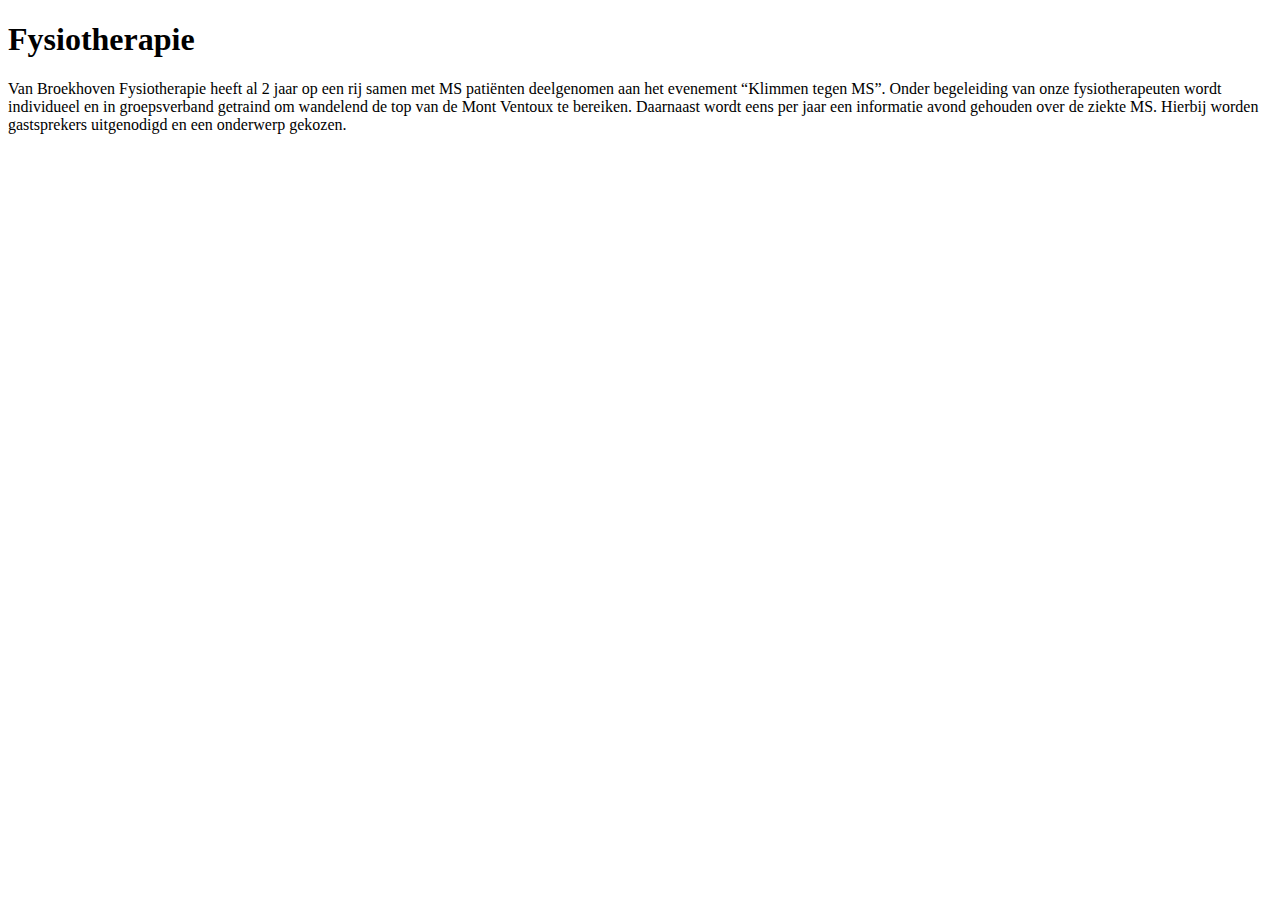
<file: Activiteiten.html>
<!DOCTYPE html>
<html>
    <head>
        <title>Fysiotherapie</title>
    </head>

    <body>
        <h1>Fysiotherapie</h1>
        <p>Van Broekhoven Fysiotherapie heeft al 2 jaar op een rij samen met MS patiënten
        deelgenomen aan het evenement “Klimmen tegen MS”. Onder begeleiding van onze
        fysiotherapeuten wordt individueel en in groepsverband getraind om wandelend de top van
        de Mont Ventoux te bereiken. Daarnaast wordt eens per jaar een informatie avond gehouden
        over de ziekte MS. Hierbij worden gastsprekers uitgenodigd en een onderwerp gekozen.</p>
    </body>
</html>
</file>
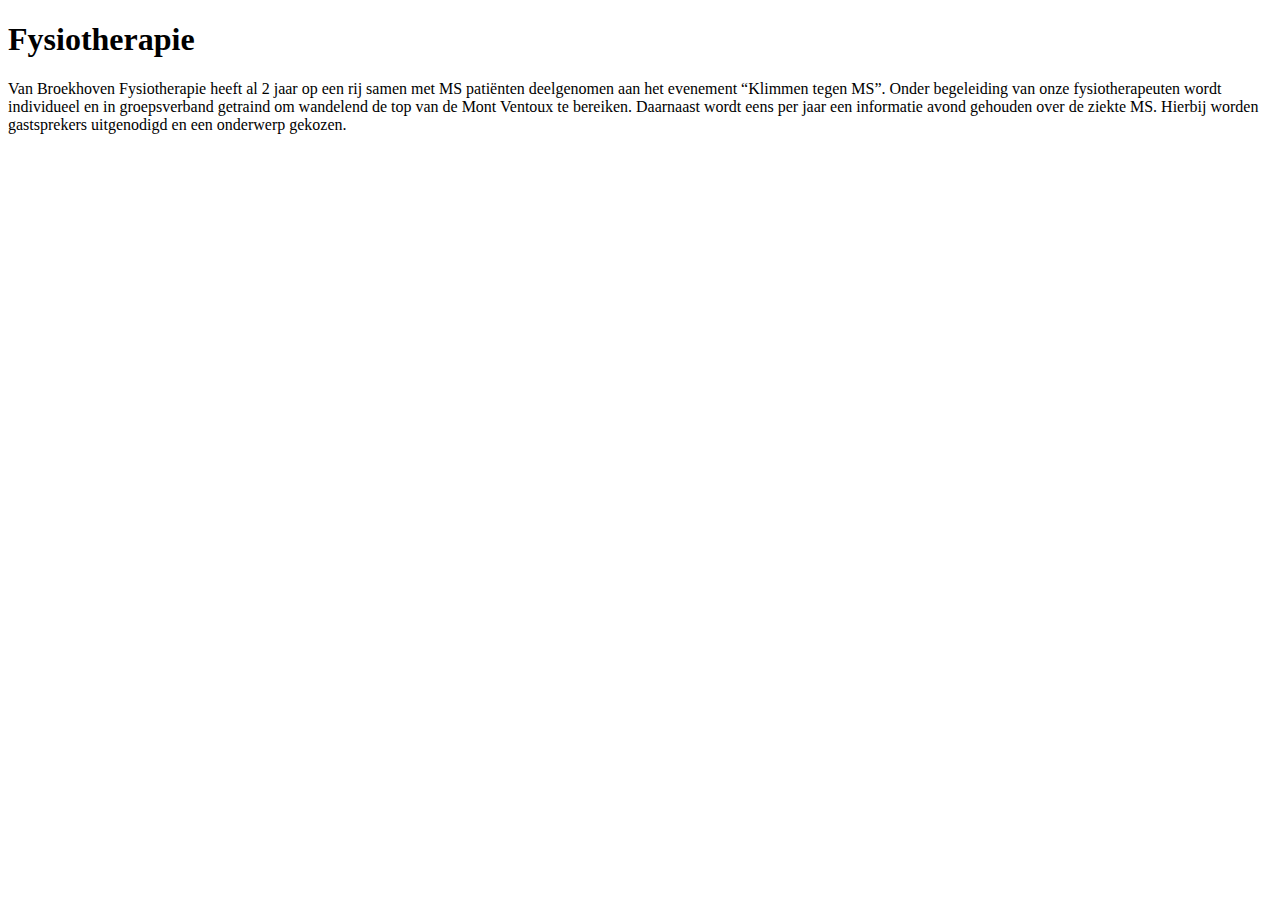
<file: afspraak.html>
<!DOCTYPE html>
<html>
    <head>
        <title>Maak een afspraak</title>
    </head>

    <body>
        <h1>Fysiotherapie</h1>
        <p>Van Broekhoven Fysiotherapie heeft al 2 jaar op een rij samen met MS patiënten
        deelgenomen aan het evenement “Klimmen tegen MS”. Onder begeleiding van onze
        fysiotherapeuten wordt individueel en in groepsverband getraind om wandelend de top van
        de Mont Ventoux te bereiken. Daarnaast wordt eens per jaar een informatie avond gehouden
        over de ziekte MS. Hierbij worden gastsprekers uitgenodigd en een onderwerp gekozen.</p>
    </body>
</html>
</file>
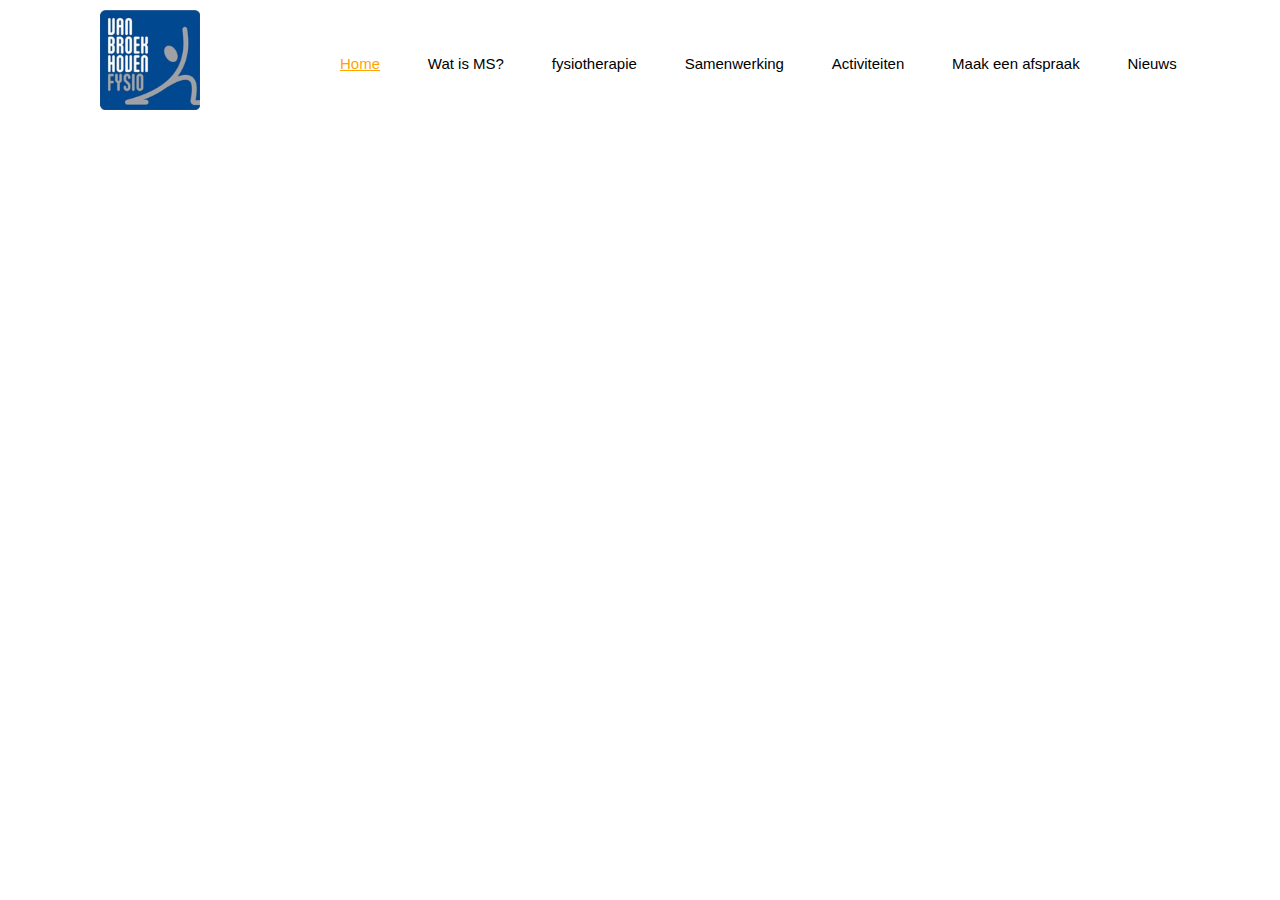
<file: fysiotherapie.html>
<!DOCTYPE html>
<html>
    <head>
        <title>Fysiotherapie</title>
        <link href="style.css" rel="stylesheet" type="text/css">
    </head>

    <body>
        <header>
                <div class="row">
                    <div class = "logo">
                        <img src="images/fysioLogo.jpg">
                    </div>
                    <ul id="navigation">
                        <li class="active"><a href=""> Home </a></li>
                        <li><a href="wat-is-ms.html"> Wat is MS? </a></li>
                        <li><a href="fysiotherapie.html"> fysiotherapie </a></li>
                        <li><a href="samenwerking.html"> Samenwerking </a></li>
                        <li><a href="activiteiten.html"> Activiteiten </a></li>
                        <li><a href="afspraak.html"> Maak een afspraak </a></li>
                        <li><a href="nieuws.html"> Nieuws </a></li>
                    </ul>
                </div>
            </header>
            
        <h1>Fysiotherapie</h1>
        <p>Oefentherapie leidt, bij patiënten met de aandoening MS, vaak tot een verbetering van een
            aantal functies (spierkracht, balans en conditie), activiteiten (wandelen, fietsen) en kwaliteit
            van leven (sociale contacten en werk).</p>
            <p>Recente wetenschappelijke literatuur heeft aangetoond dat verschillende soorten
            oefentherapie veilig kunnen worden toegepast bij MS-patiënten zonder een verhoogd risico
            op het optreden van een schub, toename van vermoeidheid of een permanente verergering
            van symptomen.</p>
    </body>
</html>
</file>
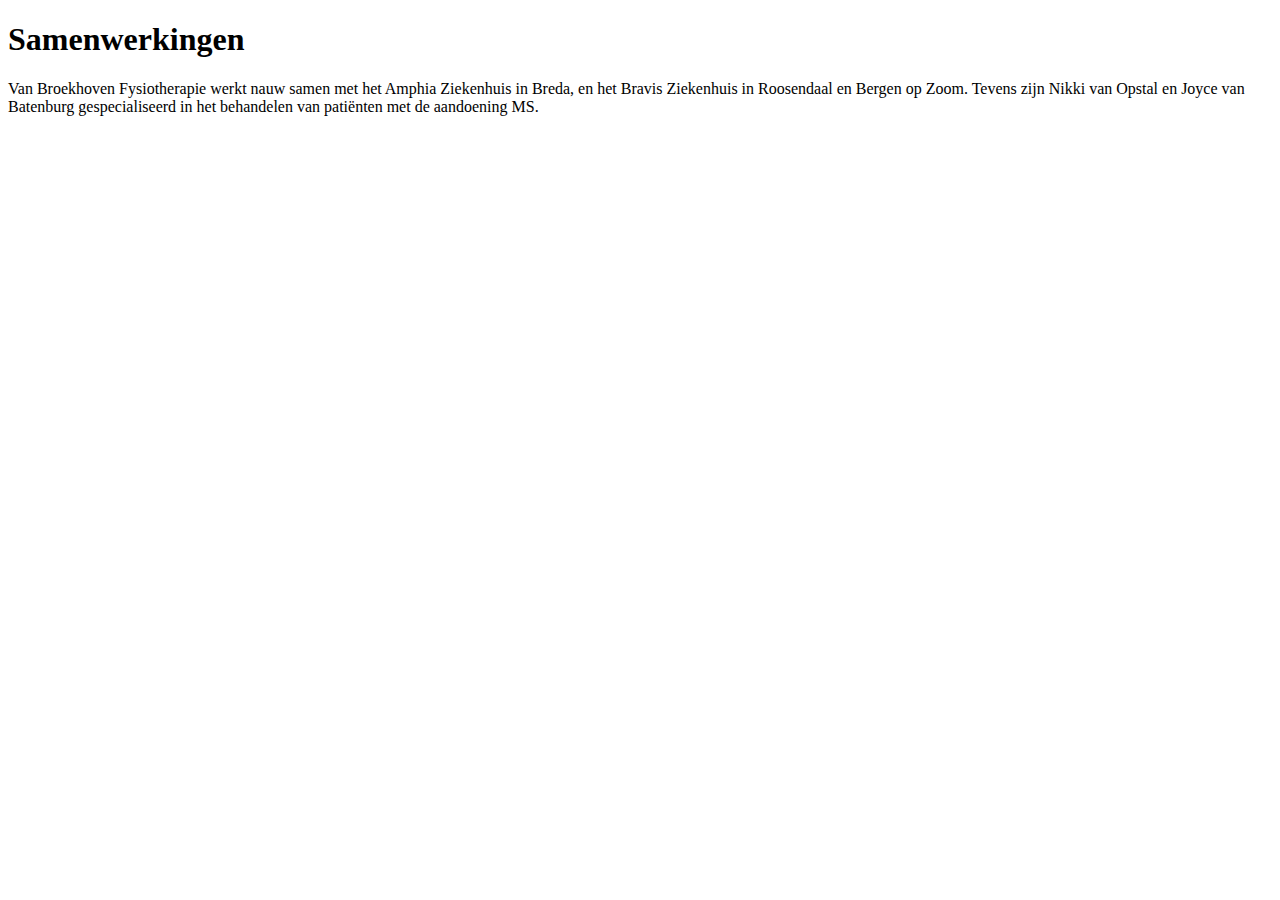
<file: samenwerking.html>
<!DOCTYPE html>
<html>
    <head>
        <title>Samenwerking</title>
    </head>

    <body>
        <h1>Samenwerkingen</h1>
        <p> Van Broekhoven Fysiotherapie werkt nauw samen met het Amphia Ziekenhuis in Breda, en
            het Bravis Ziekenhuis in Roosendaal en Bergen op Zoom.
            Tevens zijn Nikki van Opstal en Joyce van Batenburg gespecialiseerd in het behandelen van
            patiënten met de aandoening MS.</p>
    </body>
</html>
</file>
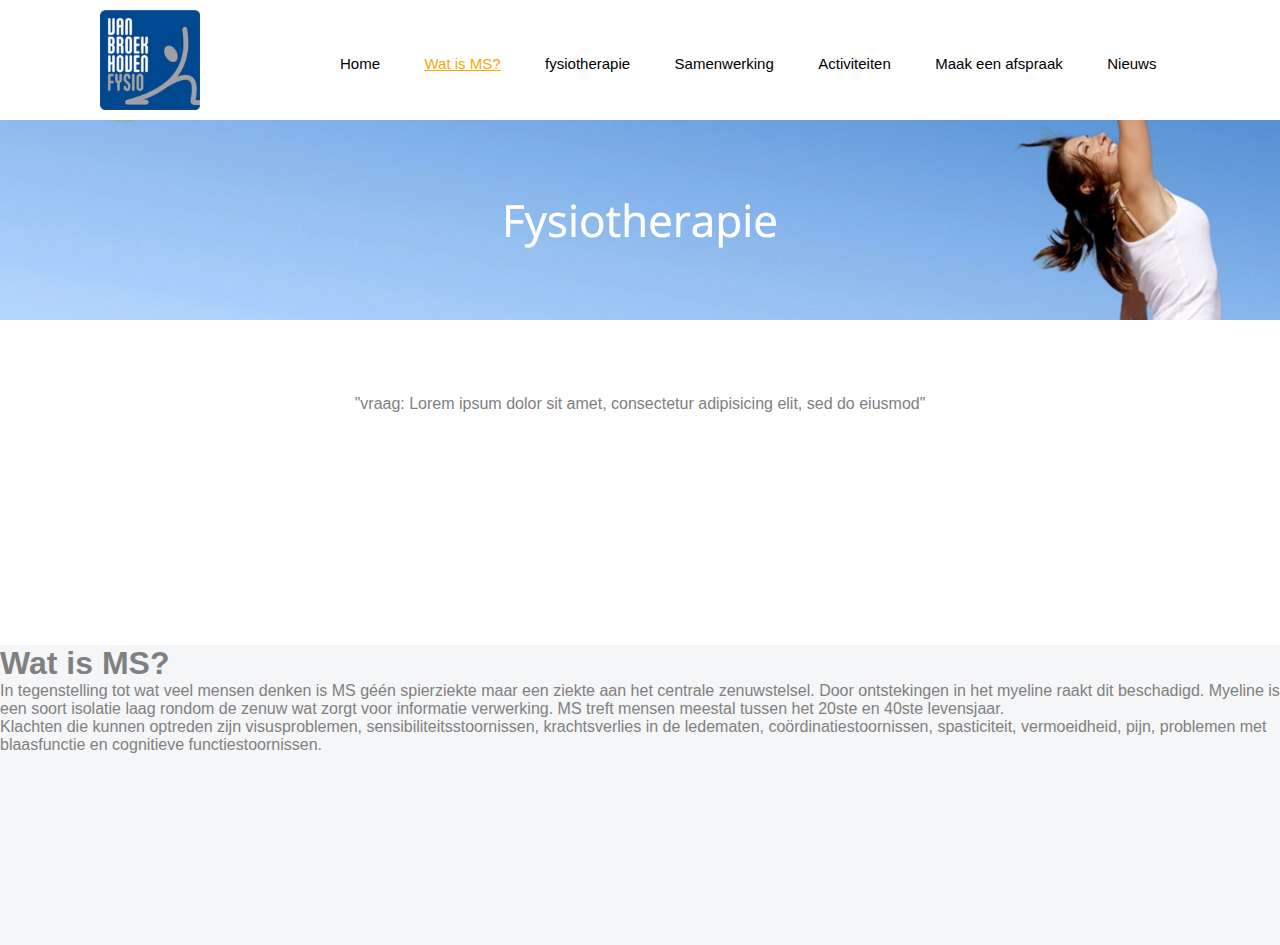
<file: wat-is-ms.html>
<!DOCTYPE html>
<html>
    <head>
        <title>Wat is MS?</title>
        <link href="style.css" rel="stylesheet" type="text/css">
    </head>

    <body id="font">
        <header>
                <div class="row">
                    <div class = "logo">
                        <img src="images/fysioLogo.jpg">
                    </div>
                    <ul id="navigation">
                        <li><a href="index.html"> Home </a></li>
                        <li class="active"><a href="wat-is-ms.html"> Wat is MS? </a></li>
                        <li><a href="fysiotherapie.html"> fysiotherapie </a></li>
                        <li><a href="samenwerking.html"> Samenwerking </a></li>
                        <li><a href="activiteiten.html"> Activiteiten </a></li>
                        <li><a href="afspraak.html"> Maak een afspraak </a></li>
                        <li><a href="nieuws.html"> Nieuws </a></li>
                    </ul>
                </div>
            </header>
        <div id="bannerms"></div>
        <div id="firstContainerSub">
                "vraag: Lorem ipsum dolor sit amet, consectetur adipisicing elit, sed do eiusmod"
        </div>    
        <div id="textContainerSub">
            <h1>Wat is MS?</h1>
            <p>In tegenstelling tot wat veel mensen denken is MS géén spierziekte maar een ziekte aan het
                centrale zenuwstelsel. Door ontstekingen in het myeline raakt dit beschadigd. Myeline is een
                soort isolatie laag rondom de zenuw wat zorgt voor informatie verwerking. MS treft mensen
                meestal tussen het 20ste en 40ste levensjaar.</p>
                <p>Klachten die kunnen optreden zijn visusproblemen, sensibiliteitsstoornissen, krachtsverlies in
                de ledematen, coördinatiestoornissen, spasticiteit, vermoeidheid, pijn, problemen met
                blaasfunctie en cognitieve functiestoornissen.</p>
        </div>
    </body>
</html>
</file>
<file: style.css>
* {
    margin: 0;
    padding: 0;
}

#font {
    font-family: "Roboto", sans-serif;
}
.row {
    top: 0;
    position: fixed;
    height: 120px;
    width: 100%;
    margin: auto;
    background-color: white;
}

#navigation {
    list-style: none;
    margin-top: 50px;
}

#navigation li {
    display: inline-block;
    margin-left: auto;
}

#navigation li a {
    float: right;
    color: black;
    text-decoration: none;
    padding: 5px 20px;
    margin-left: auto;
    font-family: "Roboto", sans-serif;
    font-size: 15px;
}

#navigation li.active a {
    text-decoration: underline;
    color: orange;
}

#navigation li a:hover {
    text-decoration: underline;
    color: orange;
}

.logo img {
    width: 100px;
    height: auto;
    margin-top: 10px;
    margin-right: 120px;
    margin-left: 100px;
    float: left;
}

body {
    font-family: monospace;
}

.firstContainer {
    width: 100%;
    text-align: center;
    height: 300px;
    padding-top: 100px;
    margin-left: auto;
    margin-right: auto;
    margin-top: 120px;
    background: url('images/seaside2.jpg');
    /*opacity: 0.8; !maakt image scrollend */
    background-repeat: no-repeat;
    background-position: bottom bottom;
    /*background-position: center center;*/
    /*background-attachment: fixed;*/
    background-attachment: scroll;
    background-size:cover;
}

#bannerms {
    width: 100%;
    height: 100px;
    padding-top: 100px;
    margin-left: auto;
    margin-right: auto;
    margin-top: 120px;
    background: url('images/fysioheader.png');
    /*opacity: 0.8; !maakt image scrollend */
    background-repeat: no-repeat;
    /*background-position: bottom bottom;
    /*background-position: center center;*/
    /*background-attachment: fixed;*/
    background-attachment: scroll;
    background-size:cover;
}
#secondContainer {
    width: 100%;
    margin-left: auto; 
    margin-right: auto;
    margin-top: 0px;
    height: 120px;
    background-color: grey;
}

#welkom {    
    position: relative;
    top: 30%;
    color: #ffffff;    
    text-align: center;
    font-size: 2.1vw;
    font-family: "Roboto", sans-serif;
}

#uitleg {
    position: relative;
    top: 40%;
    color: #ffffff;    
    text-align: center;
    font-size: 1vw;
    font-family: "Roboto", sans-serif;
}

#thirdContainer {
    width: 80%;
    margin-top: 50px;
    background-color: white;
}

#leftside {
    float: left;
    width: 20%;
    padding: 10px;	
}

#ronald {
    height: 300px;
    width: auto;
    border: 2px solid grey;
    border-radius: 50%;
    margin-left: 30px;
}

#rightside {
    float: right;
    width: 60%;
    font-family: "Roboto", sans-serif;
    color: grey;
    margin-top: 30px;
}

#css-table {
    display: table; 
    border: 1px dotted rgb(217,237,249); 
    background-color: rgba(229, 233, 235, 0.4); 
    color: grey;
    width: 100%; 
    margin-top: 50px; 
    margin-bottom: 50px; 
    margin-left: auto; 
    margin-right: auto;
    clear: both;
    text-align: center;
}

#pagefooter {
    width: 100%;
    height: 40px;
    margin-left: auto; 
    margin-right: auto;
    clear: both;
    background-color: grey;
    text-align: center;
    color: #ffffff;
    padding-top: 15px; 
}

/* subpages */

#firstContainerSub {
    width: 100%;
    height: 250px;
    margin-top: 60px;
    margin-left: auto; 
    margin-right: auto;
    clear: both;
    background-color: white;
    text-align: center;
    color: grey;
    padding-top: 15px; 
}

#textContainerSub {
    width: 100%;
    height: 300px;
    margin-left: auto; 
    margin-right: auto;
    clear: both;
    background-color: rgba(229, 233, 235, 0.4); 
    color: grey;
}
</file>
